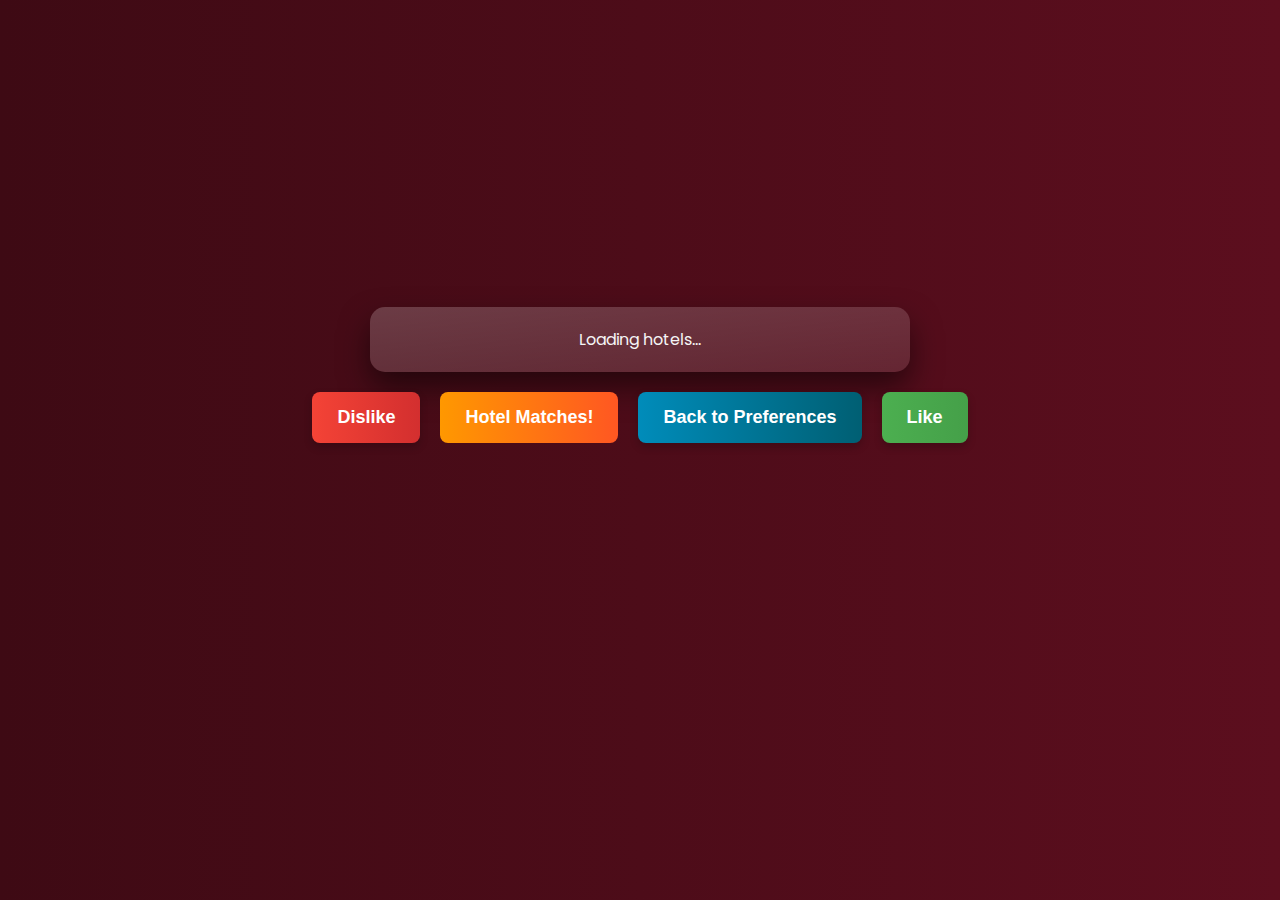
<file: templates/hotels.html>
<!DOCTYPE html>
<html lang="en">
<head>
    <meta charset="UTF-8">
    <meta name="viewport" content="width=device-width, initial-scale=1.0">
    <title>Swipe Hotels - Hotel Swipe App</title>
    <link href="https://fonts.googleapis.com/css2?family=Poppins:wght@400;600&display=swap" rel="stylesheet">
    <link rel="stylesheet" href="https://cdnjs.cloudflare.com/ajax/libs/font-awesome/6.0.0-beta3/css/all.min.css"> <!-- Include Font Awesome -->
    <style>
        body {
            font-family: 'Poppins', sans-serif;
            margin: 0;
            padding: 0;
            display: flex;
            flex-direction: column;
            justify-content: center; 
            align-items: center; 
            min-height: 100vh;
            background: linear-gradient(to right, #3E0A14, #5C0E1E);
            animation: fadeIn 1s ease;
            color: #f5f5f5;
        }
        @keyframes fadeIn {
            from { opacity: 0; }
            to { opacity: 1; }
        }
        h1 {
            margin-top: 20px;
            font-size: 2.5em; 
            color: #f5f5f5;
            text-align: center;
            text-shadow: 1px 1px 2px rgba(0, 0, 0, 0.5);
        }
        .card {
            margin-top: -150px; 
            width: 500px; 
            max-width: 90%; 
            background: linear-gradient(to bottom right, rgba(255, 255, 255, 0.2), rgba(255, 255, 255, 0.1));
            border-radius: 15px;
            box-shadow: 0 15px 30px rgba(0, 0, 0, 0.5);
            padding: 20px;
            text-align: center;
            transition: transform 0.3s, box-shadow 0.3s; 
        }
        .card:hover {
            transform: translateY(-5px);
            box-shadow: 0 20px 40px rgba(0, 0, 0, 0.6); 
        }
        .card h2 {
            font-size: 1.8em; 
            color: #FF9800; 
            margin: 0 0 10px; 
        }
        .card p {
            color: #f5f5f5; 
        }
        .amenities {
            display: flex;
            flex-direction: column;
            align-items: flex-start;
            margin-top: 10px;
        }
        .amenities div {
            display: flex;
            align-items: center;
            margin: 5px 0;
        }
        .amenities i {
            margin-right: 10px; /* Space between icon and text */
            color: #FF9800; /* Icon color */
        }
        .buttons {
            display: flex;
            justify-content: center;
            gap: 20px; 
            margin-top: 20px;
        }
        .button {
            padding: 15px 25px;
            font-size: 18px;
            font-weight: bold;
            border: none;
            border-radius: 8px;
            cursor: pointer;
            transition: background-color 0.3s, transform 0.3s;
            box-shadow: 0 4px 8px rgba(0, 0, 0, 0.2);
        }
        .like {
            background: linear-gradient(to right, #4CAF50, #45A049);
            color: white;
        }
        .like:hover {
            background: linear-gradient(to right, #45A049, #4CAF50);
            transform: translateY(-3px);
        }
        .dislike {
            background: linear-gradient(to right, #F44336, #D32F2F);
            color: white;
        }
        .dislike:hover {
            background: linear-gradient(to right, #D32F2F, #F44336);
            transform: translateY(-3px);
        }
        .view-liked {
            padding: 15px 25px;
            font-size: 18px;
            font-weight: bold;
            border: none;
            border-radius: 8px;
            cursor: pointer;
            background: linear-gradient(to right, #FF9800, #FF5722);
            color: white;
            transition: background-color 0.3s, transform 0.3s;
        }
        .view-liked:hover {
            background: linear-gradient(to right, #FF9800, #FF5722);
            transform: translateY(-3px);
        }
        .back-preferences {
            padding: 15px 25px;
            font-size: 18px;
            font-weight: bold;
            border: none;
            border-radius: 8px;
            cursor: pointer;
            background: linear-gradient(to right, #008CBA, #005F73);
            color: white;
            transition: background 0.3s, transform 0.3s, box-shadow 0.3s;
            box-shadow: 0 4px 8px rgba(0, 0, 0, 0.2);
        }
        .back-preferences:hover {
            background: linear-gradient(to right, #005F73, #008CBA);
            transform: translateY(-3px);
            box-shadow: 0 8px 16px rgba(0, 0, 0, 0.4);
        }
    </style>
</head>
<body>
    <div class="card" id="hotelCard">Loading hotels...</div>
    <div class="buttons">
        <button class="button dislike" id="dislikeButton">Dislike</button>
        <button class="view-liked" onclick="window.location.href='/liked_hotels'">Hotel Matches!</button>
        <button class="back-preferences" onclick="window.location.href='/preferences'">Back to Preferences</button>
        <button class="button like" id="likeButton">Like</button>
    </div>

    <script>
        const hotelList = JSON.parse('{{ hotels|tojson|safe }}');
        const imageUrls = [
            'static/images/HotelImage1.png',
            'static/images/HotelImage2.png',
            'static/images/HotelImage3.png'
        ];
        let currentIndex = 0;
        let likedHotels = [];

        function getRandomImage() {
            const randomIndex = Math.floor(Math.random() * imageUrls.length);
            return imageUrls[randomIndex];
        }

        function displayHotel() {
            const card = document.getElementById('hotelCard');
                if (currentIndex < hotelList.length) {
                    const hotel = hotelList[currentIndex];
                    const formattedPrice = new Intl.NumberFormat('en-US', { style: 'currency', currency: 'USD' }).format(hotel['Price_Per_Night']);
                    
                    card.innerHTML = `
                        <div style="width: 100%;">
                            <img src="${getRandomImage()}" alt="Hotel Image" style="width: 100%; height: 600px; border-radius: 10px; margin-bottom: 20px; object-fit: cover;">
                        </div>
                        <div style="padding: 15px; text-align: left; width: 100%;">
                            <h2 style="margin: 0; font-size: 1.5em; color: #f5f5f5;">${hotel['Hotel_Name']}</h2>
                            <p style="margin: 5px 0; color: #e0e0e0; font-size: 1em;"><strong>Location:</strong> ${hotel['Location']}</p>
                            <p style="margin: 5px 0; color: #e0e0e0; font-size: 1em;">
                                <strong>Price:</strong> <strong>${formattedPrice} / night</strong>
                            </p>
                            <p><strong>Rating:</strong>
                                <span class="star-rating">
                                    ${'<i class="fas fa-star" style="color: #FFD700;"></i>'.repeat(Math.floor(hotel['Rating']))} <!-- Filled stars -->
                                    ${'<i class="far fa-star" style="color: #FFD700;"></i>'.repeat(5 - Math.floor(hotel['Rating']))} <!-- Empty stars -->
                                </span>
                            </p>
                            <div class="amenities">
                                <div><i class="fas fa-paw"></i><strong>Pet Friendly:</strong> ${hotel['Pet_Friendly']}</div>
                                <div><i class="fas fa-business-time"></i><strong>Business Center:</strong> ${hotel['Business_Center_Available']}</div>
                                <div><i class="fas fa-plane"></i><strong>Distance to Airport:</strong> ${hotel['Distance_to_Airport']} miles</div>
                            </div>
                        </div>`;
                } else {
                    card.textContent = "No more hotels!";
                }
            }




        function likeHotel() {
            if (currentIndex < hotelList.length) {
                likedHotels.push(hotelList[currentIndex]);
                currentIndex++;
                displayHotel();
            }
            fetch('/save_liked_hotels', {
                method: 'POST',
                headers: {
                    'Content-Type': 'application/json',
                },
                body: JSON.stringify({ liked_hotels: likedHotels })
            });
        }

        function dislikeHotel() {
            currentIndex++;
            displayHotel();
        }

        document.getElementById('likeButton').addEventListener('click', likeHotel);
        document.getElementById('dislikeButton').addEventListener('click', dislikeHotel);
        document.addEventListener('DOMContentLoaded', displayHotel);
    </script>
</body>
</html>
</file>
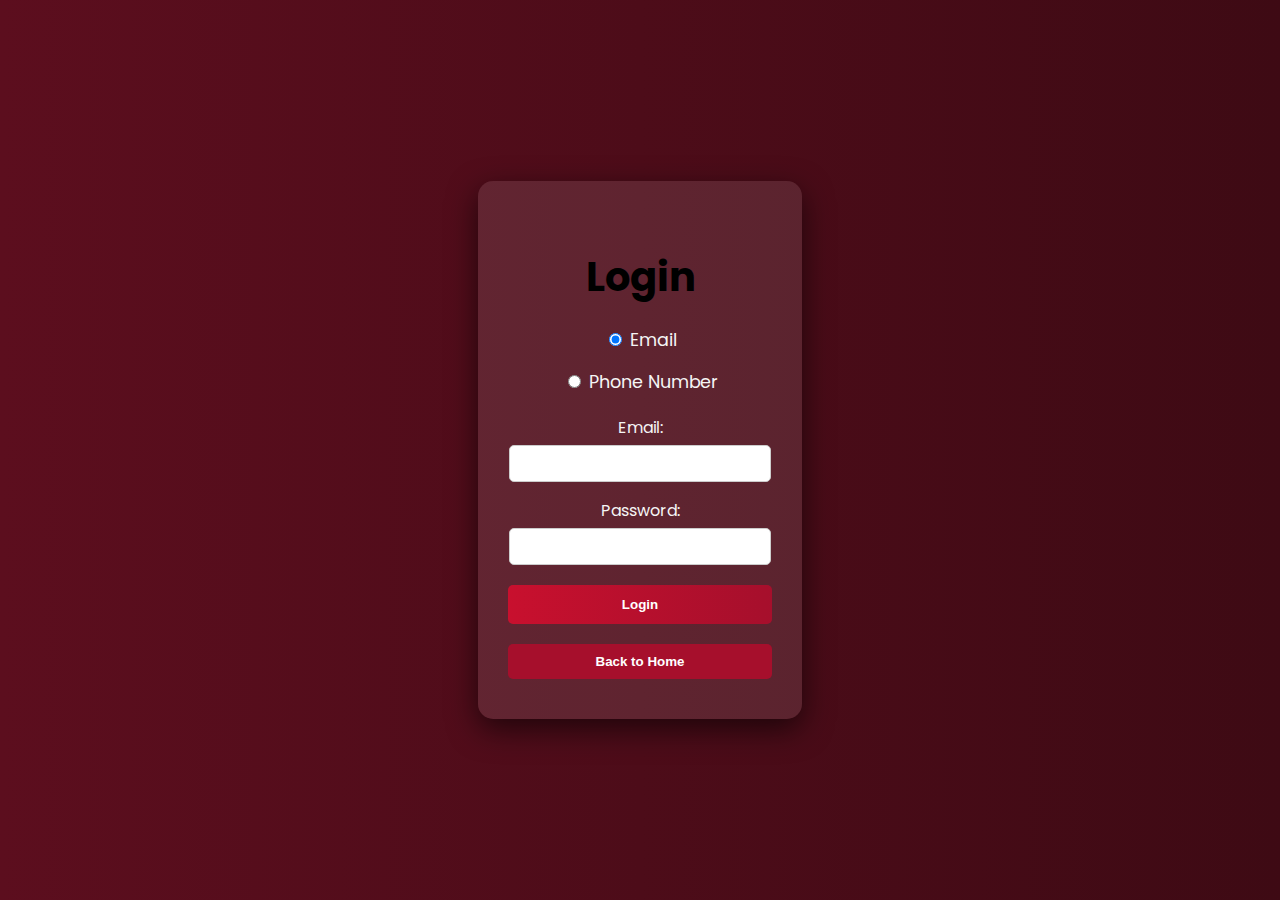
<file: templates/login.html>
<!DOCTYPE html>
<html lang="en">
<head>
    <meta charset="UTF-8">
    <meta name="viewport" content="width=device-width, initial-scale=1.0">
    <title>Login - Hotel Swipe App</title>
    <link href="https://fonts.googleapis.com/css2?family=Poppins:wght@400;600;700&display=swap" rel="stylesheet"> <!-- Poppins Font -->
    <style>
        body {
            font-family: 'Poppins', sans-serif;
            background: linear-gradient(to right, #5C0E1E, #3E0A14);
            margin: 0;
            padding: 0;
            display: flex;
            justify-content: center;
            align-items: center;
            height: 100vh;
            animation: fadeIn 1s ease;
            position: relative;
        }
        @keyframes fadeIn {
            from { opacity: 0; }
            to { opacity: 1; }
        }
        .container {
            background: rgba(255, 255, 255, 0.1);
            border-radius: 15px;
            padding: 40px 30px;
            box-shadow: 0 10px 30px rgba(0, 0, 0, 0.6);
            max-width: 400px;
            text-align: center;
        }
        h1 {
            font-size: 2.5em;
            margin-bottom: 20px;
        }
        .option {
            margin: 20px 0;
            font-size: 1.1em;
            color: #f5f5f5;
        }
        label {
            margin-top: 1rem;
            display: block;
            color: #f5f5f5;
        }
        input[type="text"],
        input[type="email"],
        input[type="password"] {
            width: calc(100% - 24px);
            padding: 10px;
            margin-top: 5px;
            border: 1px solid #ccc;
            border-radius: 5px;
            transition: border-color 0.3s, box-shadow 0.3s;
        }
        input[type="text"]:focus,
        input[type="email"]:focus,
        input[type="password"]:focus {
            border-color: #C8102E;
            box-shadow: 0 0 5px rgba(200, 16, 46, 0.5);
            outline: none;
        }
        button {
            width: 100%;
            padding: 12px;
            background: linear-gradient(to right, #C8102E, #A60F2C);
            color: white;
            border: none;
            border-radius: 5px;
            margin-top: 20px;
            font-weight: bold;
            cursor: pointer;
            transition: background 0.3s, transform 0.3s;
        }
        button:hover {
            background: linear-gradient(to right, #A60F2C, #C8102E);
            transform: translateY(-3px);
        }
        .error {
            color: #d9534f;
            text-align: center;
            margin-top: 10px;
        }
        .back-button {
            margin-top: 20px;
            padding: 10px;
            background: #A60F2C;
            color: white;
            border: none;
            border-radius: 5px;
            cursor: pointer;
            transition: background 0.3s;
        }
        .back-button:hover {
            background: #C8102E;
        }
        .otp-note {
            font-size: 0.9em;
            color: white;
            margin-top: 5px;
            text-decoration: underline;
        }
    </style>
</head>
<body>
    <div class="container">
        <h1>Login</h1>
        <div class="option">
            <label>
                <input type="radio" name="login-type" value="email" onclick="toggleLoginType(this)" checked> Email
            </label>
            <label>
                <input type="radio" name="login-type" value="phone" onclick="toggleLoginType(this)"> Phone Number
            </label>
        </div>
        
        <!-- Email Login Form -->
        <div class="email-option">
            <form method="POST" id="email-form" onsubmit="return validateEmail();">
                <label for="email">Email:</label>
                <input type="email" name="email" required>

                <label for="password">Password:</label>
                <input type="password" name="password" required>

                <button type="submit">Login</button>
                <div class="error" id="email-error" style="display: none;"></div>
            </form>
        </div>
        
        <!-- Phone Login Form -->
        <div class="phone-option" style="display: none;">
            <form method="POST" id="phone-form" onsubmit="return validatePhone();">
                <label for="phone">Phone Number:</label>
                <input type="text" name="phone" required>

                <div class="otp-note">Sent OTP</div> <!-- Sent OTP message -->

                <label for="otp">OTP Code:</label>
                <input type="text" name="otp" placeholder="Enter OTP" required>

                <button type="submit">Login</button>
                <div class="error" id="phone-error" style="display: none;"></div>
            </form>
        </div>

        <button class="back-button" onclick="window.location.href='/'">Back to Home</button>
    </div>

    <script>
        function toggleLoginType(radio) {
            const emailOption = document.querySelector('.email-option');
            const phoneOption = document.querySelector('.phone-option');
            
            if (radio.value === 'email') {
                emailOption.style.display = 'block';
                phoneOption.style.display = 'none';
            } else {
                emailOption.style.display = 'none';
                phoneOption.style.display = 'block';
            }
        }

        function validateEmail() {
            const email = document.querySelector('[name="email"]').value;
            const password = document.querySelector('[name="password"]').value;

            if (email === 'user@user.com' && password === 'pass') {
                window.location.href = '/preferences'; // Redirect to hotels page
                return false; // Prevent form submission
            } else {
                document.getElementById('email-error').innerText = 'Invalid email or password.';
                document.getElementById('email-error').style.display = 'block';
                return false; // Prevent form submission
            }
        }

        function validatePhone() {
            const phone = document.querySelector('[name="phone"]').value;
            const otp = document.querySelector('[name="otp"]').value;

            if (phone === '123456789' && otp === '123456') {
                window.location.href = '/preferences'; // Redirect to hotels page
                return false; // Prevent form submission
            } else {
                document.getElementById('phone-error').innerText = 'Wrong OTP code.';
                document.getElementById('phone-error').style.display = 'block';
                return false; // Prevent form submission
            }
        }
    </script>
</body>
</html>
</file>
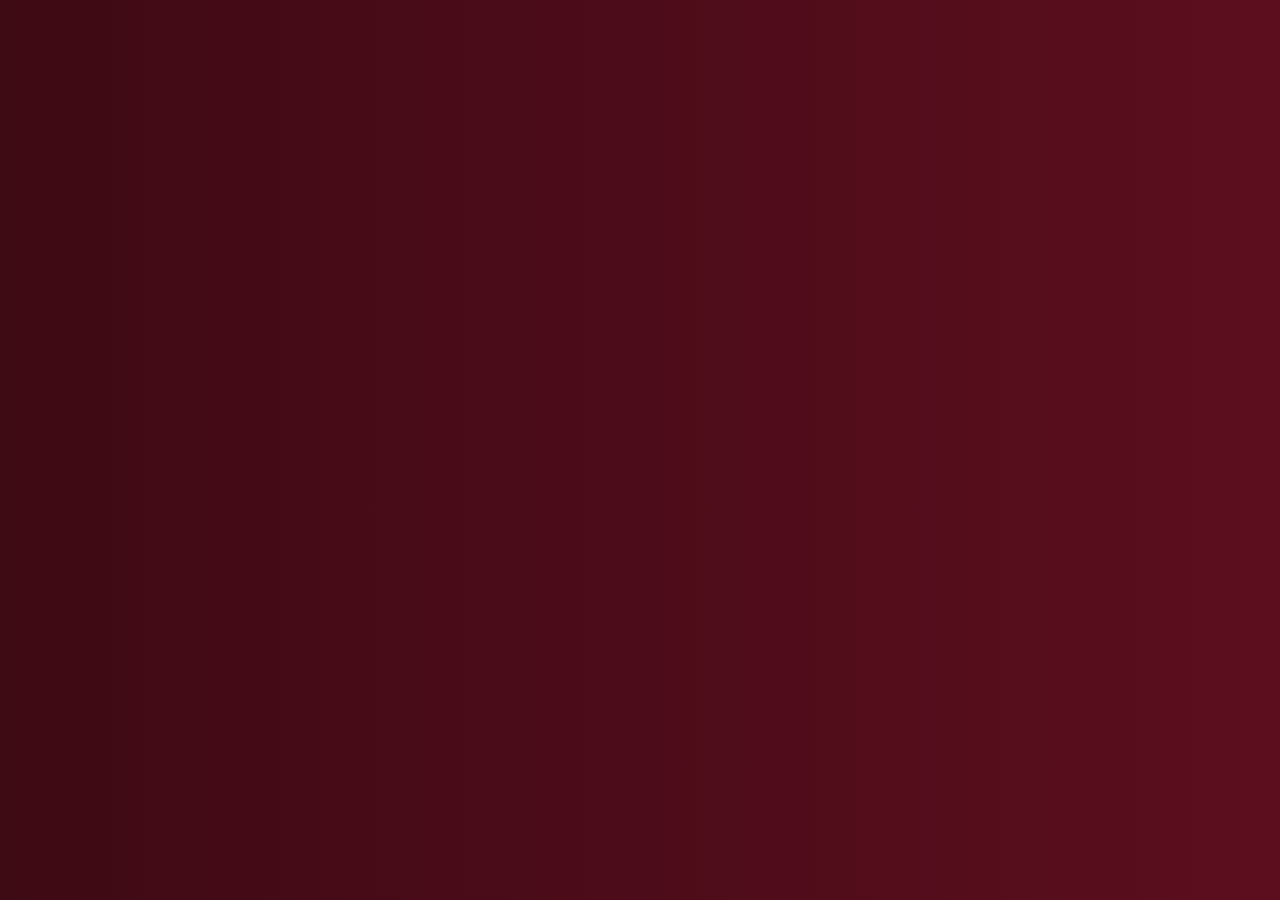
<file: templates/preferences.html>
<!DOCTYPE html>
<html lang="en">
<head>
    <meta charset="UTF-8">
    <meta name="viewport" content="width=device-width, initial-scale=1.0">
    <title>Preferences - Hotel Swipe App</title>
    <link href="https://fonts.googleapis.com/css2?family=Poppins:wght@400;600&display=swap" rel="stylesheet">
    <style>
        body {
            font-family: 'Poppins', sans-serif; /* Set Poppins font */
            background: linear-gradient(to right, #3E0A14, #5C0E1E); /* Dark red gradient */
            margin: 0;
            padding: 0;
            display: flex;
            justify-content: center;
            align-items: center;
            height: 100vh;
            animation: fadeIn 1s ease; /* Fade-in animation */
        }
        .container {
            background: linear-gradient(to right, #5C0E1E, #3E0A14);
            padding: 2rem;
            border-radius: 10px;
            box-shadow: 0 4px 20px rgba(0, 0, 0, 0.2);
            width: 400px;
            transform: translateY(-20px);
            opacity: 0;
            animation: slideIn 0.5s forwards; /* Slide-in animation */
            animation-delay: 0.5s; /* Delay for the container animation */
        }
        @keyframes fadeIn {
            from { opacity: 0; }
            to { opacity: 1; }
        }
        @keyframes slideIn {
            from { transform: translateY(-20px); opacity: 0; }
            to { transform: translateY(0); opacity: 1; }
        }
        h1 {
            text-align: center;
            color: white; /* Change header text color to white */
            margin-bottom: 1.5rem;
            font-weight: 600; /* Set font weight to bold */
        }
        label {
            margin-top: 1rem;
            display: block;
            color: white; /* Change label text color to white */
            font-weight: 500; /* Semi-bold for labels */
        }
        input[type="text"],
        input[type="number"] {
            width: 95%;
            padding: 12px;
            margin-top: 8px;
            border: 1px solid #ccc;
            border-radius: 8px;
            transition: border-color 0.3s, background-color 0.3s; /* Transition for input focus */
            color: white; /* Change input text color to white */
            background-color: rgba(255, 255, 255, 0.2); /* Light background for contrast */
        }
        input[type="text"]:focus,
        input[type="number"]:focus {
            border-color: #faf7f8; /* Change border color on focus */
            outline: none; /* Remove default outline */
            background-color: rgba(255, 255, 255, 0.2); /* Keep the same background color */
        }
        button {
            width: 100%;
            padding: 12px;
            background-color: #a60f2c; /* Dark red for button */
            color: white; /* Light text color */
            border: none;
            border-radius: 8px;
            cursor: pointer;
            margin-top: 1.5rem;
            font-weight: 600; /* Set font weight to bold */
            transition: background-color 0.3s; /* Transition for button hover */
        }
        button:hover {
            background-color: #5C0E1E; /* Lighter red for hover */
        }
    </style>
</head>
<body>
    <div class="container">
        <h1>Set Your Preferences</h1>
        <form method="POST">
            <label for="location">Location:</label>
            <input type="text" name="location" required>
            
            <label for="min_price">Minimum Budget:</label>
            <input type="number" name="min_price" required>
            
            <label for="max_price">Maximum Budget:</label>
            <input type="number" name="max_price" required>
            
            <button type="submit">Submit Preferences</button>
        </form>
    </div>
</body>
</html>
</file>
